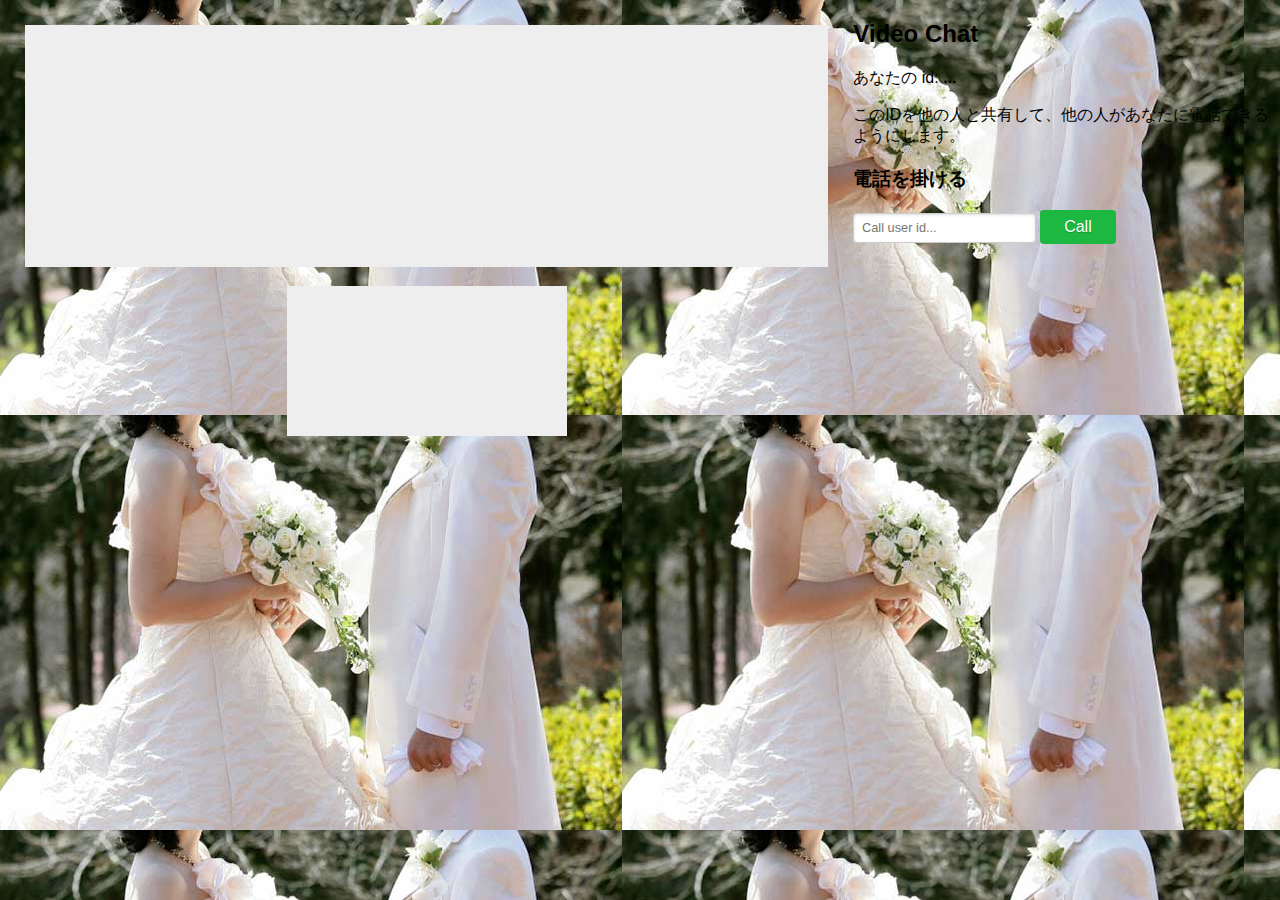
<file: ビデオチャット/index.html>
<!DOCTYPE html>
<html>
<head lang="ja">
    <meta http-equiv="Content-Type" content="text/html; charset=utf-8"/>
    <meta name="viewport" content="width=device-width,initial-scale=1.0">
    <title>ビデオチャット</title>
    <link rel="stylesheet" href="style.css">
</head>
<div class="pure-g">

    <!-- Video area -->
    <div class="pure-u-2-3" id="video-container">
        <video id="their-video" autoplay></video>
        <video id="my-video" muted="true" autoplay></video>
    </div>

    <!-- Steps -->
    <div class="pure-u-1-3">
        <h2>Video Chat</h2>

        <p>あなたの id: <span id="my-id">...</span></p>
        <p>このIDを他の人と共有して、他の人があなたに電話できるようにします。</p>
        <h3>電話を掛ける</h3>
        <form id="make-call" class="pure-form">
            <input type="text" placeholder="Call user id..." id="callto-id">
            <button href="#" class="pure-button pure-button-success" type="submit">Call</button>
        </form>
        <form id="end-call" class="pure-form">
            <p>Currently in call with <span id="their-id">...</span></p>
            <button href="#" class="pure-button pure-button-success" type="submit">End Call</button>
        </form>
    </div>
</div>
<script type="text/javascript" src="https://code.jquery.com/jquery-3.2.1.min.js"></script>
<script type="text/javascript" src="https://cdn.webrtc.ecl.ntt.com/skyway-latest.js"></script>
<script type="text/javascript" src="script.js"></script>
</html>
</file>
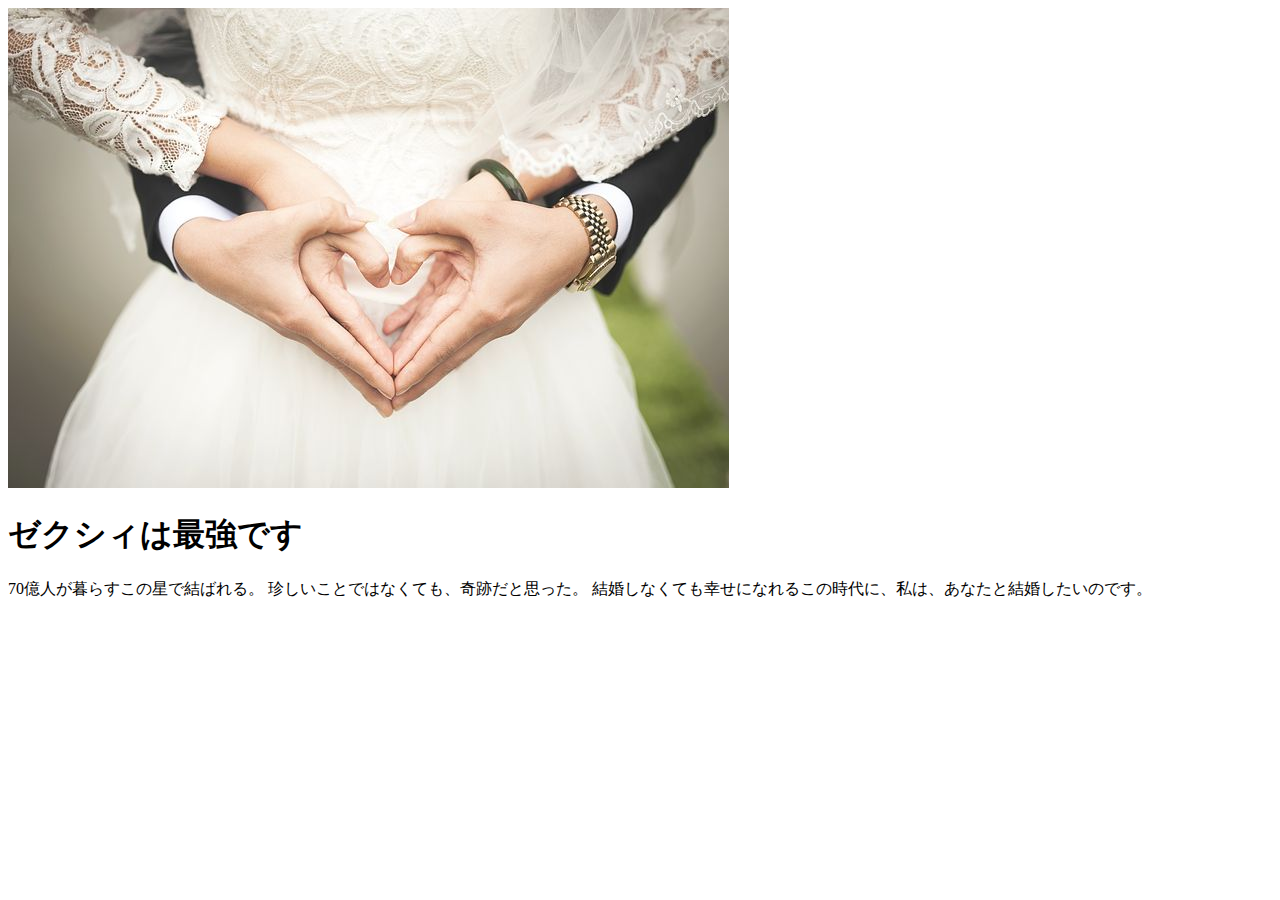
<file: コラム集/column.html>
<!DOCTYPE html>
<html>
    <head>
        <meta charset="UTF-8">
    </head>
    <body>
        <img src="../images/heart.jpg" alt=""> 
        <div style="float: left;">
        <h1>ゼクシィは最強です</h1>
        <p>70億人が暮らすこの星で結ばれる。

            珍しいことではなくても、奇跡だと思った。
            
            結婚しなくても幸せになれるこの時代に、私は、あなたと結婚したいのです。
        </p>
        </div>
    </body>

</html>
</file>
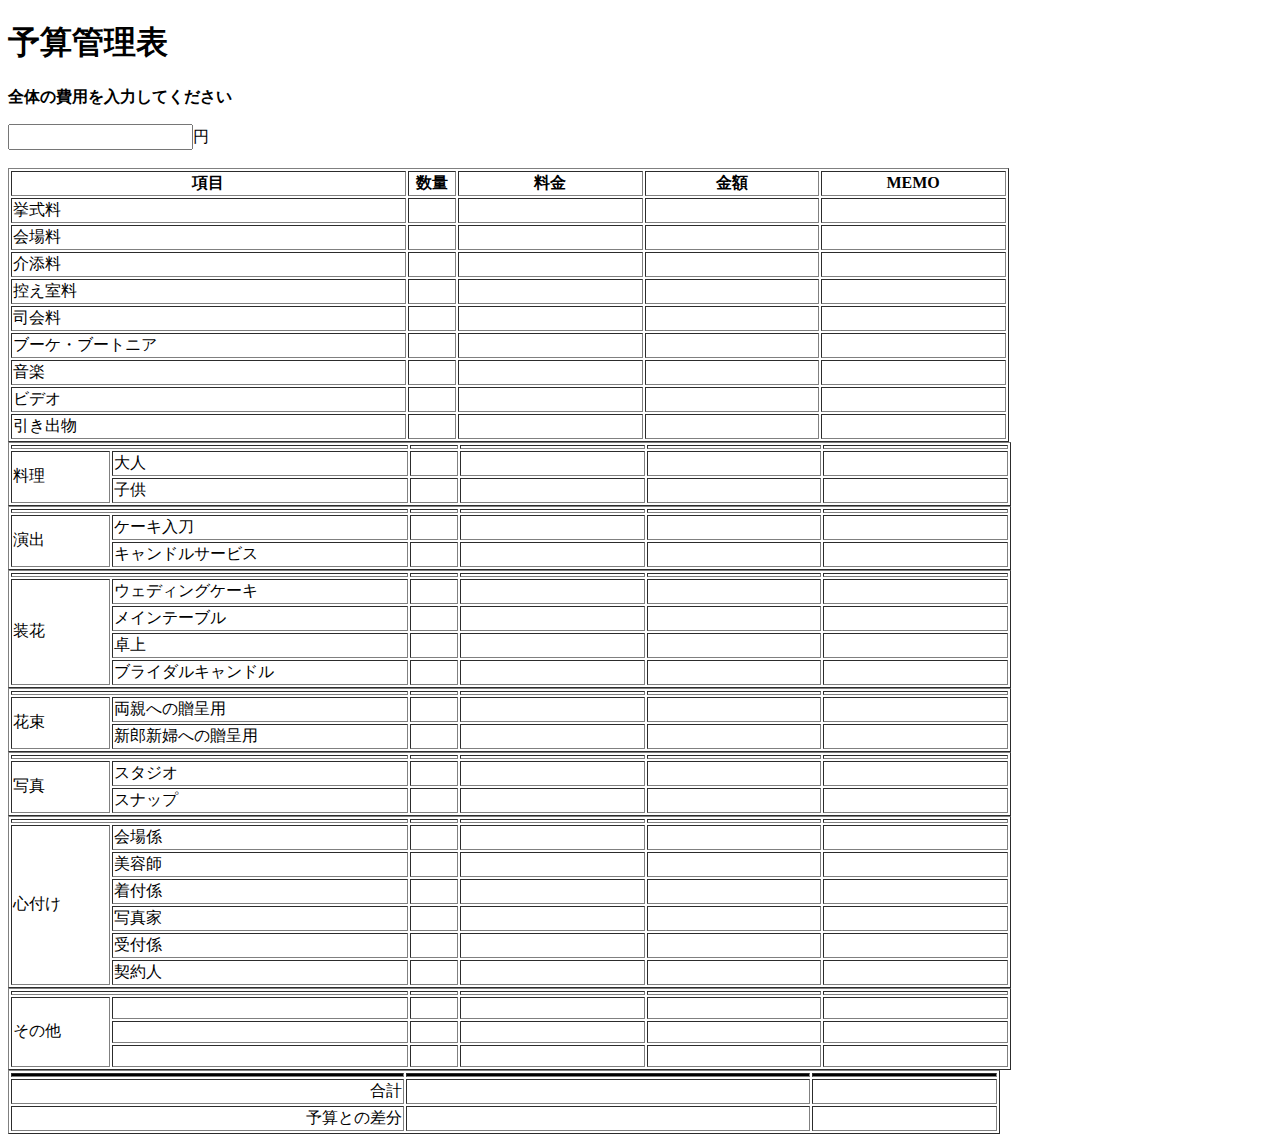
<file: 予算管理/main.html>
<!DOCTYPE html>
<html>
    <head>
        <meta charset="UTF-8">
        <link rel="stylesheet"href="css.css">
        <script src="main.js"></script>
    </head>
    <body>
        <h1>予算管理表</h1>
        <p><strong>全体の費用を入力してください</strong></p>
        <input type="text" style="height: 20px" id="cost">円<br><br>
        <table border="1"　width=100% class="table">
            <tr>
                <th width="40%">項目</th>
                <th>数量</th>
                <th>料金</th>
                <th class="price">金額</th>
                <th>MEMO</th>
            </tr>
            <tr>
                <td>挙式料</td>
                <td><input type="text" class="quan"></td>
                <td><input type="text" class="much"></td>
                <td class="price" class="price"></td>
                <td><input type="text" class="memo"></td>
            </tr>
            <tr>
                <td>会場料</td>
                <td><input type="text" class="quan" value=""></td>
                <td><input type="text" class="much" value=""></td>
                <td class="price" name="price" value=""></td>
                <td><input type="text" class="memo"></td>
            </tr>
            <tr>
                <td>介添料</td>
                <td><input type="text" class="quan" value=""></td>
                <td><input type="text" class="much" value=""></td>
                <td class="price" name="price" value=""></td>
                <td><input type="text" class="memo"></td>
            </tr>
            <tr>
                <td>控え室料</td>
                <td><input type="text" class="quan" value=""></td>
                <td><input type="text" class="much" value=""></td>
                <td class="price" name="price" value=""></td>
                <td><input type="text" class="memo"></td>
            </tr>
            <tr>
                <td>司会料</td>
                <td><input type="text" class="quan" value=""></td>
                <td><input type="text" class="much" value=""></td>
                <td class="price" name="price" value=""></td>
                <td><input type="text" class="memo"></td>
            </tr>
            <tr>
                <td>ブーケ・ブートニア</td>
                <td><input type="text" class="quan" value=""></td>
                <td><input type="text" class="much" value=""></td>
                <td class="price" name="price" value=""></td>
                <td><input type="text" class="memo"></td>
            </tr>
            <tr>
                <td>音楽</td>
                <td><input type="text" class="quan" value=""></td>
                <td><input type="text" class="much" value=""></td>
                <td class="price" name="price" value=""></td>
                <td><input type="text" class="memo"></td>
            </tr>
            <tr>
                <td>ビデオ</td>
                <td><input type="text" class="quan" value=""></td>
                <td><input type="text" class="much" value=""></td>
                <td class="price" name="price" value=""></td>
                <td><input type="text" class="memo"></td>
            </tr>
            <tr>
                <td>引き出物</td>
                <td><input type="text" class="quan" value=""></td>
                <td><input type="text" class="much" value=""></td>
                <td class="price" name="price" value=""></td>
                <td><input type="text" class="memo"></td>
            </tr>
        </table>
        <table border="1" class="table">
            <tr>
                <th colspan="2" width="40%"></th>
                <th></th>
                <th></th>
                <th></th>
                <th></th>
            </tr>
            <tr>     
                <td rowspan="2" class="row">料理</td>
                <td>大人</td>
                <td><input type="text" class="quan" value=""></td>
                <td><input type="text" class="much" value=""></td>
                <td class="price" name="price" value=""></td>
                <td><input type="text" class="memo"></td>
            </tr>       
            <tr>    
                <td>子供</td>
                <td><input type="text" class="quan" value=""></td>
                <td><input type="text" class="much" value=""></td>
                <td class="price" name="price" value=""></td>
                <td><input type="text" class="memo"></td>
            </tr>
        </table>
        <table border="1" class="table">
            <tr>
                <th colspan="2" width="40%"></th>
                <th></th>
                <th></th>
                <th></th>
                <th></th>
            </tr>
            <tr>        
                <td rowspan="2" class="row">演出</td>
                <td>ケーキ入刀</td>
                <td><input type="text" class="quan" value=""></td>
                <td><input type="text" class="much" value=""></td>
                <td class="price" name="price" value=""></td>
                <td><input type="text" class="memo"></td>
            </tr>       
            <tr>    
                <td>キャンドルサービス</td>
                <td><input type="text" class="quan" value=""></td>
                <td><input type="text" class="much" value=""></td>
                <td class="price" name="price" value=""></td>
                <td><input type="text" class="memo"></td>
            </tr>
        </table>
        <table border="1" class="table">
            <tr>
                <th colspan="2" width="40%"></th>
                <th></th>
                <th></th>
                <th></th>
                <th></th>
            </tr>
            <tr>        
                <td rowspan="4" class="row">装花</td>
                <td>ウェディングケーキ</td>
                <td><input type="text" class="quan" value=""></td>
                <td><input type="text" class="much" value=""></td>
                <td class="price" name="price" value=""></td>
                <td><input type="text" class="memo"></td>
            </tr>       
            <tr>    
                <td>メインテーブル</td>
                <td><input type="text" class="quan" value=""></td>
                <td><input type="text" class="much" value=""></td>
                <td class="price" name="price" value=""></td>
                <td><input type="text" class="memo"></td>
            </tr>
            <tr>    
                <td>卓上</td>
                <td><input type="text" class="quan" value=""></td>
                <td><input type="text" class="much" value=""></td>
                <td class="price" name="price" value=""></td>
                <td><input type="text" class="memo"></td>
            </tr>
            <tr>    
                <td>ブライダルキャンドル</td>
                <td><input type="text" class="quan" value=""></td>
                <td><input type="text" class="much" value=""></td>
                <td class="price" name="price" value=""></td>
                <td><input type="text" class="memo"></td>
            </tr>
        </table>
        <table border="1" class="table">
            <tr>
                <th colspan="2" width="40%"></th>
                <th></th>
                <th></th>
                <th></th>
                <th></th>
            </tr>
            <tr>        
                <td rowspan="2" class="row">花束</td>
                <td>両親への贈呈用</td>
                <td><input type="text" class="quan" value=""></td>
                <td><input type="text" class="much" value=""></td>
                <td class="price" name="price" value=""></td>
                <td><input type="text" class="memo"></td>
            </tr>       
            <tr>    
                <td>新郎新婦への贈呈用</td>
                <td><input type="text" class="quan" value=""></td>
                <td><input type="text" class="much" value=""></td>
                <td class="price" name="price" value=""></td>
                <td><input type="text" class="memo"></td>
            </tr>
            <table border="1" class="table">
                <tr>
                    <th colspan="2" width="40%"></th>
                    <th></th>
                    <th></th>
                    <th></th>
                    <th></th>
                </tr>
                <tr>        
                    <td rowspan="2" class="row">写真</td>
                    <td>スタジオ</td>
                    <td><input type="text" class="quan" value=""></td>
                    <td><input type="text" class="much" value=""></td>
                    <td class="price" name="price" value=""></td>
                    <td><input type="text" class="memo"></td>
                </tr>       
                <tr>    
                    <td>スナップ</td>
                    <td><input type="text" class="quan" value=""></td>
                    <td><input type="text" class="much" value=""></td>
                    <td class="price" name="price" value=""></td>
                    <td><input type="text" class="memo"></td>
                </tr>
            </table>
            <table border="1" class="table">
                <tr>
                    <th colspan="2" width="40%"></th>
                    <th></th>
                    <th></th>
                    <th></th>
                    <th></th>
                </tr>
                <tr>        
                    <td rowspan="6" class="row">心付け</td>
                    <td>会場係</td>
                    <td><input type="text" class="quan" value=""></td>
                    <td><input type="text" class="much" value=""></td>
                    <td class="price" name="price" value=""></td>
                    <td><input type="text" class="memo"></td>
                </tr>       
                <tr>    
                    <td>美容師</td>
                    <td><input type="text" class="quan" value=""></td>
                    <td><input type="text" class="much" value=""></td>
                    <td class="price" name="price" value=""></td>
                    <td><input type="text" class="memo"></td>
                </tr>
                <tr>    
                    <td>着付係</td>
                    <td><input type="text" class="quan" value=""></td>
                    <td><input type="text" class="much" value=""></td>
                    <td class="price" name="price" value=""></td>
                    <td><input type="text" class="memo"></td>
                </tr>
                <tr>    
                    <td>写真家</td>
                    <td><input type="text" class="quan" value=""></td>
                    <td><input type="text" class="much" value=""></td>
                    <td class="price" name="price" value=""></td>
                    <td><input type="text" class="memo"></td>
                </tr>
                <tr>    
                    <td>受付係</td>
                    <td><input type="text" class="quan" value=""></td>
                    <td><input type="text" class="much" value=""></td>
                    <td class="price" name="price" value=""></td>
                    <td><input type="text" class="memo"></td>
                </tr>
                <tr>    
                    <td>契約人</td>
                    <td><input type="text" class="quan" value=""></td>
                    <td><input type="text" class="much" value=""></td>
                    <td class="price" name="price" value=""></td>
                    <td><input type="text"class="memo"></td>
                </tr>
            </table>
            <table border="1" class="table">
                <tr>
                    <th colspan="2" width="40%"></th>
                    <th></th>
                    <th></th>
                    <th></th>
                    <th></th>
                </tr>
                <tr>        
                    <td rowspan="3" class="row">その他</td>
                    <td><input type="text" class="other"></td>
                    <td><input type="text" class="quan" value=""></td>
                    <td><input type="text" class="much" value=""></td>
                    <td class="price" name="price" value=""></td>
                    <td><input type="text" class="memo"></td>
                </tr>       
                <tr>    
                    <td><input type="text" class="other"></td>
                    <td><input type="text" class="quan" value=""></td>
                    <td><input type="text" class="much" value=""></td>
                    <td class="price" name="price" value=""></td>
                    <td><input type="text" class="memo"></td>
                </tr>
                <tr>    
                    <td><input type="text" class="other"></td>
                    <td><input type="text" class="quan" value=""></td>
                    <td><input type="text" class="much" value=""></td>
                    <td class="price" name="price" value=""></td>
                    <td><input type="text"class="memo"></td>
                </tr>
            </table>
            <table border="1">
                <tr>
                    <th width="40%" bgcolor="black"></th>
                    <th bgcolor="black"></th>
                    <th bgcolor="black"></th>
                </tr>
                <tr>
                    <td align="right">合計</td>
                    <td class="price" id="sum"align="right"></td>
                    <td><input type="text" class="memo"></td>
                </tr>
                <tr>
                    <td align="right">予算との差分</td>
                    <td id="diff" width="522px" align="right"></td>
                    <td><input type="text" class="memo"></td>
                </tr>
            </table>
    </body>
</html>
</file>
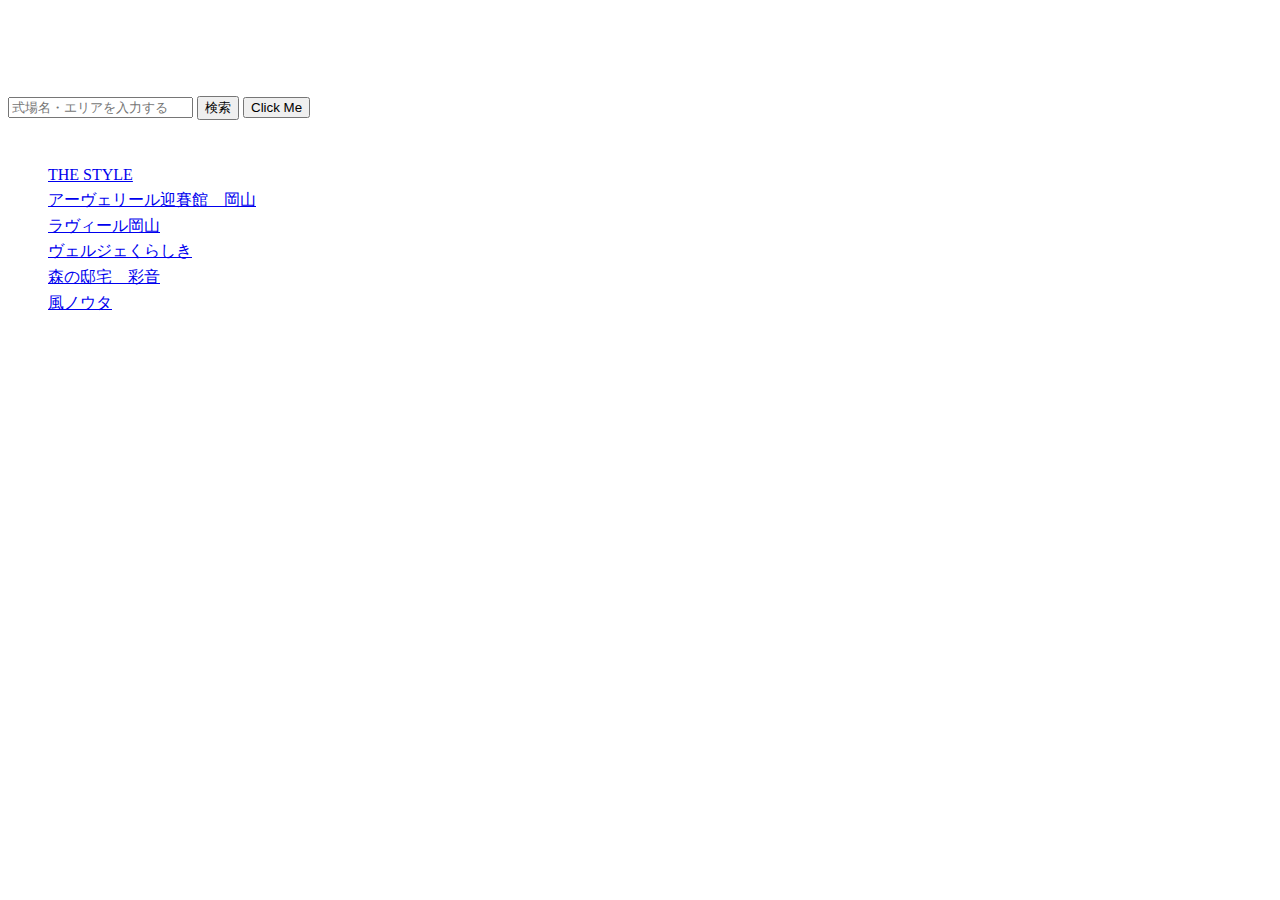
<file: 式場検索/ceremonySearch.html>
<!DOCTYPE html>
<html>
    <head>
        <title>式場検索</title>
        <script src="ceremonySearch.js"></script>
        <link href="ceremonySearch.css" rel="stylesheet">
    </head>
    <body>
        <h1>式場の名前を入力し、検索ボタンを押してください</h1>
        <input type="text" id="searchword" placeholder="式場名・エリアを入力する">
        <input type="button" value="検索" id="search" onclick="Search()" >
        <!-- <input type="button" value="エリアを選択" onclick='Jump("areaSearch.html")'> -->
        <button id="modalOpen" >Click Me</button>
        <ul id="ceremonylist">　
        </ul>





        
        <div id="easyModal" class="modal">
            <div class="modal-content">
                <div class="modal-header">
                    <h1>エリアを選択</h1>
                    <span class="modalClose">×</span>
                </div>
                <div class="modal-body">
                    <form>
                        <div id="pf">
                            <input type="radio" name="prefectures" value="0" onchange="pfCheck(this)">岡山
                            <input type="radio" name="prefectures" value="1" onchange="pfCheck(this)">広島
                            <input type="radio" name="prefectures" value="2" onchange="pfCheck(this)">山口
                            <input type="radio" name="prefectures" value="3" onchange="pfCheck(this)">鳥取
                            <input type="radio" name="prefectures" value="4" onchange="pfCheck(this)">島根
                        </div>
                        <div id="area">
                
                        </div>
                        <button >fdf</button>
                    </form>
                </div>
            </div>
        </div>
    </body>
</html>
</file>
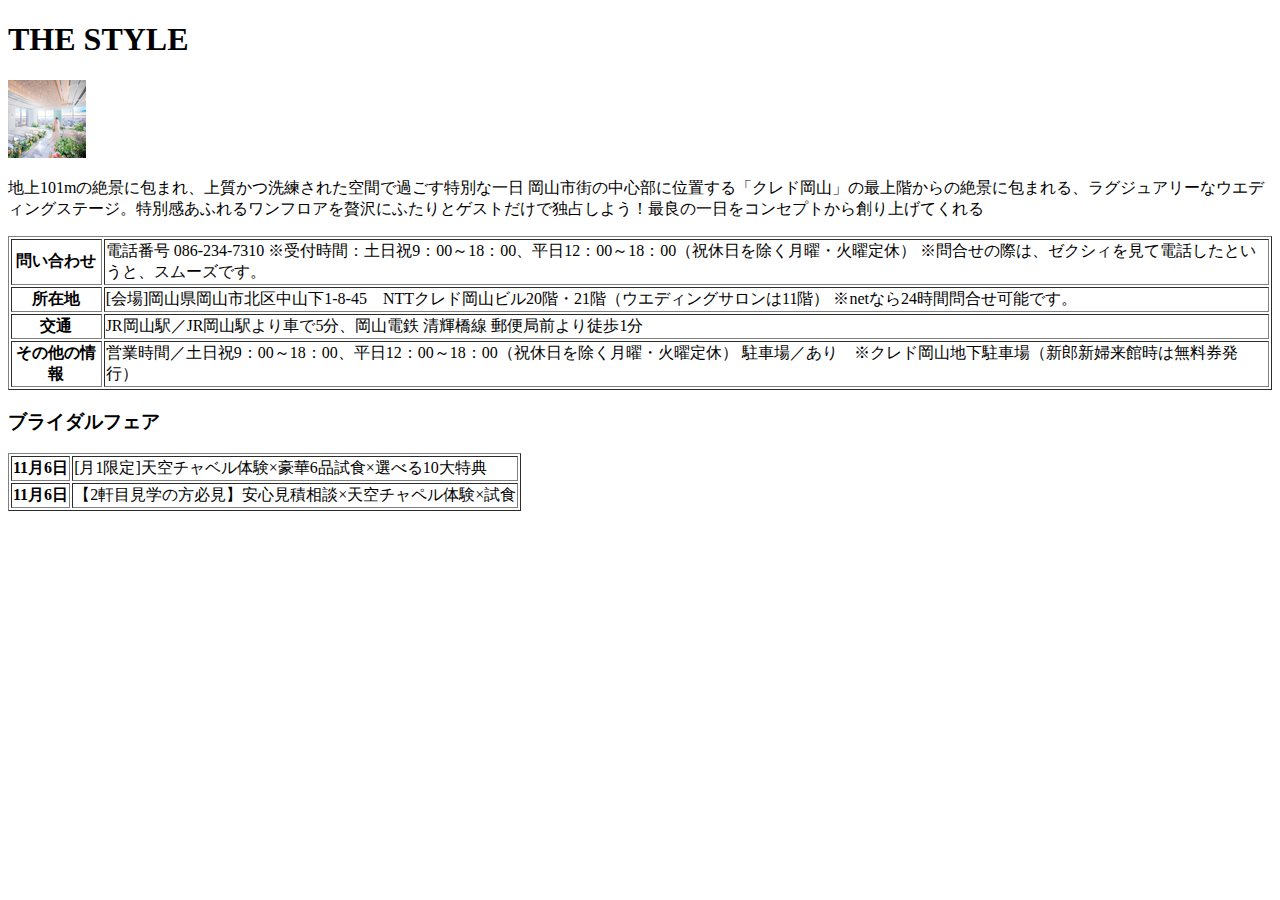
<file: 式場検索/thestyle.html>
<!DOCTYPE html>
<html>
    <head>
        <title>THE STYLE</title>
    </head>
    <body>
        <h1>THE STYLE</h1>
        <img src="thestyle.png">
        <p>地上101mの絶景に包まれ、上質かつ洗練された空間で過ごす特別な一日
            岡山市街の中心部に位置する「クレド岡山」の最上階からの絶景に包まれる、ラグジュアリーなウエディングステージ。特別感あふれるワンフロアを贅沢にふたりとゲストだけで独占しよう！最良の一日をコンセプトから創り上げてくれる
        </p>
        <table border="solid">
            <tr>
                <th>問い合わせ</th>
                <td>電話番号 086-234-7310
                    ※受付時間：土日祝9：00～18：00、平日12：00～18：00（祝休日を除く月曜・火曜定休）
                    ※問合せの際は、ゼクシィを見て電話したというと、スムーズです。
                </td>
            </tr>
            <tr>
                <th>所在地</th>
                <td>[会場]岡山県岡山市北区中山下1-8-45　NTTクレド岡山ビル20階・21階（ウエディングサロンは11階）
                    ※netなら24時間問合せ可能です。
                </td>
            </tr>
            <tr>
                <th>交通</th>
                <td>JR岡山駅／JR岡山駅より車で5分、岡山電鉄 清輝橋線 郵便局前より徒歩1分</td>
            </tr>
            <tr>
                <th>その他の情報</th>
                <td>営業時間／土日祝9：00～18：00、平日12：00～18：00（祝休日を除く月曜・火曜定休）
                    駐車場／あり　※クレド岡山地下駐車場（新郎新婦来館時は無料券発行）
                </td>
            </tr>
        </table>
        <h3>ブライダルフェア</h3>
        <table border="solid">
            <tr>
                <th>11月6日</th>
                <td>[月1限定]天空チャベル体験×豪華6品試食×選べる10大特典</td>
            </tr>
            <tr>
                <th>11月6日</th>
                <td>
                    【2軒目見学の方必見】安心見積相談×天空チャペル体験×試食
                </td>
            </tr>
        </table>

    </body>
</html>
</file>
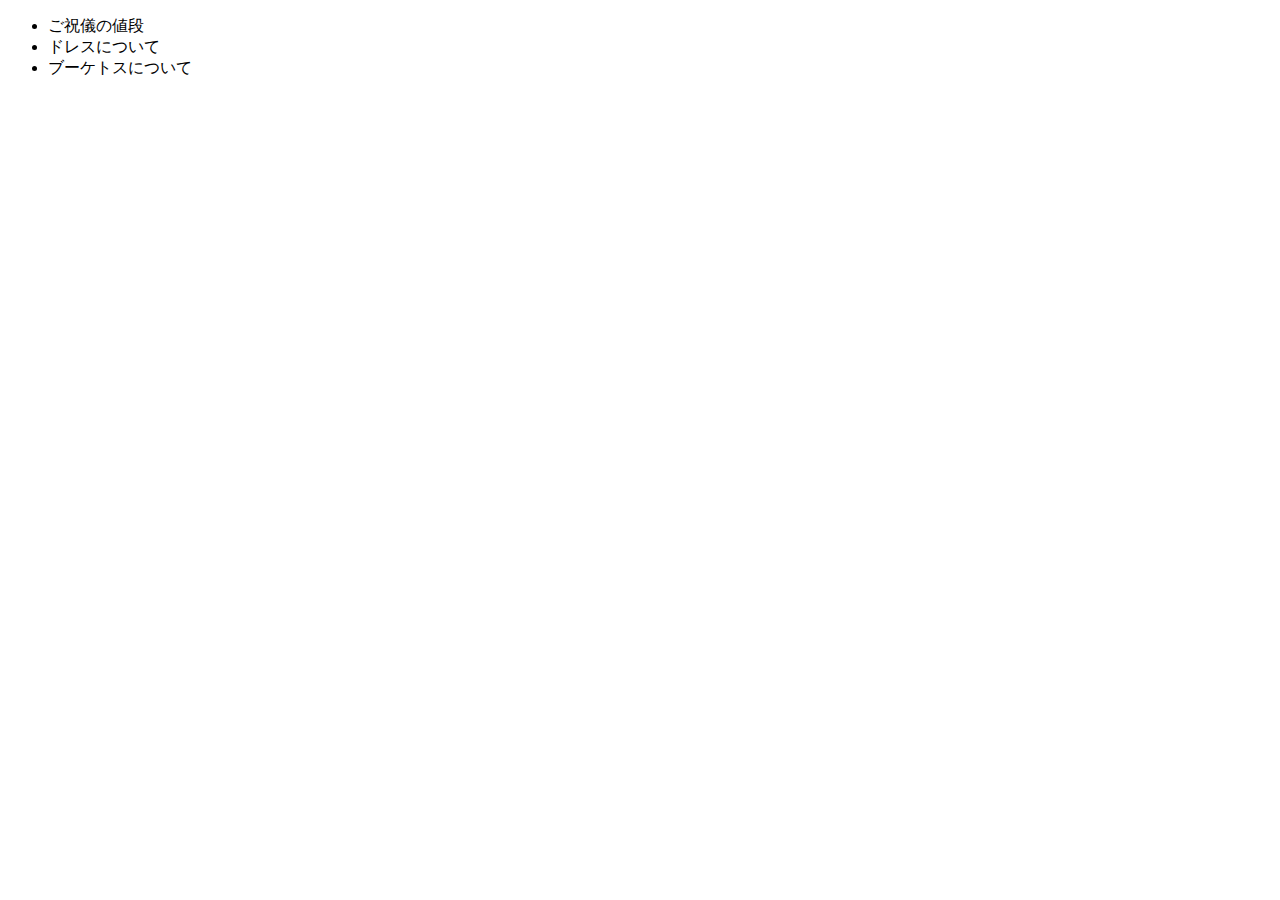
<file: 知識・マナー集/knowledge.html>
<!DOCTYPE html>
<html>
    <head>
        <title>結婚に関する知識集</title>
    </head>
    <body>
        <ul>
            <li>ご祝儀の値段</li>
            <li>ドレスについて</li>
            <li>ブーケトスについて</li>
        </ul>
    </body>
</html>
</file>
<file: 予算管理/css.css>
.price{
    width: 170px;
}
.row{
    width: 10%;
}
.other{
    width:98%;
    border-style:none;
}
.quan{
    width:40px;
    border-style:none;
}
.much{
    border-style:none;
}
.memo{
    border-style:none;
}
#sum{
    width:8px;

}
#diff{
    width: 400px;
}
.txt{
    width: 100%;
}
</file>
<file: 式場検索/ceremonySearch.css>
body {
    font-family: serif;
    font-size: 16px;
    line-height: 1.6;
    color: #fff;
  }
  
  .button {
    background: lightblue;
    color: #fff;
    padding: 0 2em;
    border: 0;
    width: 500px;
    height: 100px;
    font-size: 45px;
    border-radius: 5px;
    font-weight: 900;
    position: relative;
    left: 400px;
    top: 260px;
    font-family: serif;
  }
  
  .button:hover {
    background: lightcoral;
    cursor: pointer;
  }
  
  .modal {
    display: none;
    position: fixed;
    z-index: 1;
    left: 0;
    top: 0;
    height: 100%;
    width: 100%;
    overflow: auto;
    background-color: rgba(0,0,0,0.5);
  }
  
  .modal-content {
    background-color: #f4f4f4;
    margin: 20% auto;
    width: 50%;
    box-shadow: 0 5px 8px 0 rgba(0,0,0,0.2),0 7px 20px 0 rgba(0,0,0,0.17);
    animation-name: modalopen;
    animation-duration: 1s;
  }
  
  @keyframes modalopen {
    from {opacity: 0}
    to {opacity: 1}
  }
  
  .modal-header h1 {
    margin: 1rem 0;
  }
  
  .modal-header {
    background: lightblue;
    padding: 3px 15px;
    display: flex;
    justify-content: space-between;
  }
  
  .modalClose {
    font-size: 2rem;
  }
  
  .modalClose:hover {
    cursor: pointer;
  }
  
  .modal-body {
    padding: 10px 20px;
    color: black;
  }
</file>
<file: ビデオチャット/style.css>
/*!
Pure v0.3.0
Copyright 2013 Yahoo! Inc. All rights reserved.
Licensed under the BSD License.
https://github.com/yui/pure/blob/master/LICENSE.md
*/
/*!
normalize.css v1.1.2 | MIT License | git.io/normalize
Copyright (c) Nicolas Gallagher and Jonathan Neal
*/
/*! normalize.css v1.1.2 | MIT License | git.io/normalize */article,aside,details,figcaption,figure,footer,header,hgroup,main,nav,section,summary{display:block}audio,canvas,video{display:inline-block;*display:inline;*zoom:1}audio:not([controls]){display:none;height:0}[hidden]{display:none}html{font-size:100%;-ms-text-size-adjust:100%;-webkit-text-size-adjust:100%}html,button,input,select,textarea{font-family:sans-serif}body{margin:0}a:focus{outline:thin dotted}a:active,a:hover{outline:0}h1{font-size:2em;margin:.67em 0}h2{font-size:1.5em;margin:.83em 0}h3{font-size:1.17em;margin:1em 0}h4{font-size:1em;margin:1.33em 0}h5{font-size:.83em;margin:1.67em 0}h6{font-size:.67em;margin:2.33em 0}abbr[title]{border-bottom:1px dotted}b,strong{font-weight:700}blockquote{margin:1em 40px}dfn{font-style:italic}hr{-moz-box-sizing:content-box;box-sizing:content-box;height:0}mark{background:#ff0;color:#000}p,pre{margin:1em 0}code,kbd,pre,samp{font-family:monospace,serif;_font-family:'courier new',monospace;font-size:1em}pre{white-space:pre;white-space:pre-wrap;word-wrap:break-word}q{quotes:none}q:before,q:after{content:'';content:none}small{font-size:80%}sub,sup{font-size:75%;line-height:0;position:relative;vertical-align:baseline}sup{top:-.5em}sub{bottom:-.25em}dl,menu,ol,ul{margin:1em 0}dd{margin:0 0 0 40px}menu,ol,ul{padding:0 0 0 40px}nav ul,nav ol{list-style:none;list-style-image:none}img{border:0;-ms-interpolation-mode:bicubic}svg:not(:root){overflow:hidden}figure{margin:0}form{margin:0}fieldset{border:1px solid silver;margin:0 2px;padding:.35em .625em .75em}legend{border:0;padding:0;white-space:normal;*margin-left:-7px}button,input,select,textarea{font-size:100%;margin:0;vertical-align:baseline;*vertical-align:middle}button,input{line-height:normal}button,select{text-transform:none}button,html input[type=button],input[type=reset],input[type=submit]{-webkit-appearance:button;cursor:pointer;*overflow:visible}button[disabled],html input[disabled]{cursor:default}input[type=checkbox],input[type=radio]{box-sizing:border-box;padding:0;*height:13px;*width:13px}input[type=search]{-webkit-appearance:textfield;-moz-box-sizing:content-box;-webkit-box-sizing:content-box;box-sizing:content-box}input[type=search]::-webkit-search-cancel-button,input[type=search]::-webkit-search-decoration{-webkit-appearance:none}button::-moz-focus-inner,input::-moz-focus-inner{border:0;padding:0}textarea{overflow:auto;vertical-align:top}table{border-collapse:collapse;border-spacing:0}.pure-button{display:inline-block;*display:inline;zoom:1;line-height:normal;white-space:nowrap;vertical-align:baseline;text-align:center;cursor:pointer;-webkit-user-drag:none;-webkit-user-select:none;-moz-user-select:none;-ms-user-select:none;user-select:none}.pure-button::-moz-focus-inner{padding:0;border:0}.pure-button{font-size:100%;*font-size:90%;*overflow:visible;padding:.5em 1.5em;color:#444;color:rgba(0,0,0,.8);*color:#444;border:1px solid #999;border:0 rgba(0,0,0,0);background-color:#E6E6E6;text-decoration:none;border-radius:2px;-webkit-transition:.1s linear -webkit-box-shadow;-moz-transition:.1s linear -moz-box-shadow;-ms-transition:.1s linear box-shadow;-o-transition:.1s linear box-shadow;transition:.1s linear box-shadow}.pure-button-hover,.pure-button:hover,.pure-button:focus{filter:progid:DXImageTransform.Microsoft.gradient(startColorstr='#00000000', endColorstr='#1a000000', GradientType=0);background-image:-webkit-gradient(linear,0 0,0 100%,from(transparent),color-stop(40%,rgba(0,0,0,.05)),to(rgba(0,0,0,.1)));background-image:-webkit-linear-gradient(transparent,rgba(0,0,0,.05) 40%,rgba(0,0,0,.1));background-image:-moz-linear-gradient(top,rgba(0,0,0,.05) 0,rgba(0,0,0,.1));background-image:-ms-linear-gradient(transparent,rgba(0,0,0,.05) 40%,rgba(0,0,0,.1));background-image:-o-linear-gradient(transparent,rgba(0,0,0,.05) 40%,rgba(0,0,0,.1));background-image:linear-gradient(transparent,rgba(0,0,0,.05) 40%,rgba(0,0,0,.1))}.pure-button:focus{outline:0}.pure-button-active,.pure-button:active{box-shadow:0 0 0 1px rgba(0,0,0,.15) inset,0 0 6px rgba(0,0,0,.2) inset}.pure-button[disabled],.pure-button-disabled,.pure-button-disabled:hover,.pure-button-disabled:focus,.pure-button-disabled:active{border:0;background-image:none;filter:progid:DXImageTransform.Microsoft.gradient(enabled=false);filter:alpha(opacity=40);-khtml-opacity:.4;-moz-opacity:.4;opacity:.4;cursor:not-allowed;box-shadow:none}.pure-button-hidden{display:none}.pure-button::-moz-focus-inner{padding:0;border:0}.pure-button-primary,.pure-button-selected,a.pure-button-primary,a.pure-button-selected{background-color:#0078e7;color:#fff}.pure-form input[type=text],.pure-form input[type=password],.pure-form input[type=email],.pure-form input[type=url],.pure-form input[type=date],.pure-form input[type=month],.pure-form input[type=time],.pure-form input[type=datetime],.pure-form input[type=datetime-local],.pure-form input[type=week],.pure-form input[type=number],.pure-form input[type=search],.pure-form input[type=tel],.pure-form input[type=color],.pure-form select,.pure-form textarea{padding:.5em .6em;display:inline-block;border:1px solid #ccc;font-size:.8em;box-shadow:inset 0 1px 3px #ddd;border-radius:4px;-webkit-transition:.3s linear border;-moz-transition:.3s linear border;-ms-transition:.3s linear border;-o-transition:.3s linear border;transition:.3s linear border;-webkit-box-sizing:border-box;-moz-box-sizing:border-box;box-sizing:border-box}.pure-form input[type=text]:focus,.pure-form input[type=password]:focus,.pure-form input[type=email]:focus,.pure-form input[type=url]:focus,.pure-form input[type=date]:focus,.pure-form input[type=month]:focus,.pure-form input[type=time]:focus,.pure-form input[type=datetime]:focus,.pure-form input[type=datetime-local]:focus,.pure-form input[type=week]:focus,.pure-form input[type=number]:focus,.pure-form input[type=search]:focus,.pure-form input[type=tel]:focus,.pure-form input[type=color]:focus,.pure-form select:focus,.pure-form textarea:focus{outline:0;outline:thin dotted \9;border-color:#129FEA}.pure-form input[type=file]:focus,.pure-form input[type=radio]:focus,.pure-form input[type=checkbox]:focus{outline:thin dotted #333;outline:1px auto #129FEA}.pure-form .pure-checkbox,.pure-form .pure-radio{margin:.5em 0;display:block}.pure-form input[type=text][disabled],.pure-form input[type=password][disabled],.pure-form input[type=email][disabled],.pure-form input[type=url][disabled],.pure-form input[type=date][disabled],.pure-form input[type=month][disabled],.pure-form input[type=time][disabled],.pure-form input[type=datetime][disabled],.pure-form input[type=datetime-local][disabled],.pure-form input[type=week][disabled],.pure-form input[type=number][disabled],.pure-form input[type=search][disabled],.pure-form input[type=tel][disabled],.pure-form input[type=color][disabled],.pure-form select[disabled],.pure-form textarea[disabled]{cursor:not-allowed;background-color:#eaeded;color:#cad2d3}.pure-form input[readonly],.pure-form select[readonly],.pure-form textarea[readonly]{background:#eee;color:#777;border-color:#ccc}.pure-form input:focus:invalid,.pure-form textarea:focus:invalid,.pure-form select:focus:invalid{color:#b94a48;border:1px solid #ee5f5b}.pure-form input:focus:invalid:focus,.pure-form textarea:focus:invalid:focus,.pure-form select:focus:invalid:focus{border-color:#e9322d}.pure-form input[type=file]:focus:invalid:focus,.pure-form input[type=radio]:focus:invalid:focus,.pure-form input[type=checkbox]:focus:invalid:focus{outline-color:#e9322d}.pure-form select{border:1px solid #ccc;background-color:#fff}.pure-form select[multiple]{height:auto}.pure-form label{margin:.5em 0 .2em;font-size:90%}.pure-form fieldset{margin:0;padding:.35em 0 .75em;border:0}.pure-form legend{display:block;width:100%;padding:.3em 0;margin-bottom:.3em;font-size:125%;color:#333;border-bottom:1px solid #e5e5e5}.pure-form-stacked input[type=text],.pure-form-stacked input[type=password],.pure-form-stacked input[type=email],.pure-form-stacked input[type=url],.pure-form-stacked input[type=date],.pure-form-stacked input[type=month],.pure-form-stacked input[type=time],.pure-form-stacked input[type=datetime],.pure-form-stacked input[type=datetime-local],.pure-form-stacked input[type=week],.pure-form-stacked input[type=number],.pure-form-stacked input[type=search],.pure-form-stacked input[type=tel],.pure-form-stacked input[type=color],.pure-form-stacked select,.pure-form-stacked label,.pure-form-stacked textarea{display:block;margin:.25em 0}.pure-form-aligned input,.pure-form-aligned textarea,.pure-form-aligned select,.pure-form-aligned .pure-help-inline,.pure-form-message-inline{display:inline-block;*display:inline;*zoom:1;vertical-align:middle}.pure-form-aligned .pure-control-group{margin-bottom:.5em}.pure-form-aligned .pure-control-group label{text-align:right;display:inline-block;vertical-align:middle;width:10em;margin:0 1em 0 0}.pure-form-aligned .pure-controls{margin:1.5em 0 0 10em}.pure-form input.pure-input-rounded,.pure-form .pure-input-rounded{border-radius:2em;padding:.5em 1em}.pure-form .pure-group fieldset{margin-bottom:10px}.pure-form .pure-group input{display:block;padding:10px;margin:0;border-radius:0;position:relative;top:-1px}.pure-form .pure-group input:focus{z-index:2}.pure-form .pure-group input:first-child{top:1px;border-radius:4px 4px 0 0}.pure-form .pure-group input:last-child{top:-2px;border-radius:0 0 4px 4px}.pure-form .pure-group button{margin:.35em 0}.pure-form .pure-input-1{width:100%}.pure-form .pure-input-2-3{width:66%}.pure-form .pure-input-1-2{width:50%}.pure-form .pure-input-1-3{width:33%}.pure-form .pure-input-1-4{width:25%}.pure-form .pure-help-inline,.pure-form-message-inline{display:inline-block;padding-left:.3em;color:#666;vertical-align:middle;font-size:90%}.pure-form-message{display:block;color:#666;font-size:90%}.pure-g{letter-spacing:-.31em;*letter-spacing:normal;*word-spacing:-.43em;text-rendering:optimizespeed;font-family:FreeSans,Arimo,"Droid Sans",Helvetica,Arial,sans-serif;display:-webkit-flex;-webkit-flex-flow:row wrap;display:-ms-flexbox;-ms-flex-flow:row wrap}.opera-only :-o-prefocus,.pure-g{word-spacing:-.43em}.pure-u{display:inline-block;*display:inline;zoom:1;letter-spacing:normal;word-spacing:normal;vertical-align:top;text-rendering:auto}.pure-g [class *="pure-u"]{font-family:sans-serif}.pure-u-1,.pure-u-1-2,.pure-u-1-3,.pure-u-2-3,.pure-u-1-4,.pure-u-3-4,.pure-u-1-5,.pure-u-2-5,.pure-u-3-5,.pure-u-4-5,.pure-u-1-6,.pure-u-5-6,.pure-u-1-8,.pure-u-3-8,.pure-u-5-8,.pure-u-7-8,.pure-u-1-12,.pure-u-5-12,.pure-u-7-12,.pure-u-11-12,.pure-u-1-24,.pure-u-5-24,.pure-u-7-24,.pure-u-11-24,.pure-u-13-24,.pure-u-17-24,.pure-u-19-24,.pure-u-23-24{display:inline-block;*display:inline;zoom:1;letter-spacing:normal;word-spacing:normal;vertical-align:top;text-rendering:auto}.pure-u-1{width:100%}.pure-u-1-2{width:50%;*width:49.969%}.pure-u-1-3{width:33.3333%;*width:33.3023%}.pure-u-2-3{width:66.6667%;*width:66.6357%}.pure-u-1-4{width:25%;*width:24.969%}.pure-u-3-4{width:75%;*width:74.969%}.pure-u-1-5{width:20%;*width:19.969%}.pure-u-2-5{width:40%;*width:39.969%}.pure-u-3-5{width:60%;*width:59.969%}.pure-u-4-5{width:80%;*width:79.969%}.pure-u-1-6{width:16.6667%;*width:16.6357%}.pure-u-5-6{width:83.3333%;*width:83.3023%}.pure-u-1-8{width:12.5%;*width:12.469%}.pure-u-3-8{width:37.5%;*width:37.469%}.pure-u-5-8{width:62.5%;*width:62.469%}.pure-u-7-8{width:87.5%;*width:87.469%}.pure-u-1-12{width:8.3333%;*width:8.3023%}.pure-u-5-12{width:41.6667%;*width:41.6357%}.pure-u-7-12{width:58.3333%;*width:58.3023%}.pure-u-11-12{width:91.6667%;*width:91.6357%}.pure-u-1-24{width:4.1667%;*width:4.1357%}.pure-u-5-24{width:20.8333%;*width:20.8023%}.pure-u-7-24{width:29.1667%;*width:29.1357%}.pure-u-11-24{width:45.8333%;*width:45.8023%}.pure-u-13-24{width:54.1667%;*width:54.1357%}.pure-u-17-24{width:70.8333%;*width:70.8023%}.pure-u-19-24{width:79.1667%;*width:79.1357%}.pure-u-23-24{width:95.8333%;*width:95.8023%}.pure-menu ul{position:absolute;visibility:hidden}.pure-menu.pure-menu-open{visibility:visible;z-index:2;width:100%}.pure-menu ul{left:-10000px;list-style:none;margin:0;padding:0;top:-10000px;z-index:1}.pure-menu>ul{position:relative}.pure-menu-open>ul{left:0;top:0;visibility:visible}.pure-menu-open>ul:focus{outline:0}.pure-menu li{position:relative}.pure-menu a,.pure-menu .pure-menu-heading{display:block;color:inherit;line-height:1.5em;padding:5px 20px;text-decoration:none;white-space:nowrap}.pure-menu.pure-menu-horizontal>.pure-menu-heading{display:inline-block;*display:inline;zoom:1;margin:0;vertical-align:middle}.pure-menu.pure-menu-horizontal>ul{display:inline-block;*display:inline;zoom:1;vertical-align:middle;height:2.4em}.pure-menu li a{padding:5px 20px}.pure-menu-can-have-children>.pure-menu-label:after{content:'\25B8';float:right;font-family:'Lucida Grande','Lucida Sans Unicode','DejaVu Sans',sans-serif;margin-right:-20px;margin-top:-1px}.pure-menu-can-have-children>.pure-menu-label{padding-right:30px}.pure-menu-separator{background-color:#dfdfdf;display:block;height:1px;font-size:0;margin:7px 2px;overflow:hidden}.pure-menu-hidden{display:none}.pure-menu-fixed{position:fixed;top:0;left:0;width:100%}.pure-menu-horizontal li{display:inline-block;*display:inline;zoom:1;vertical-align:middle}.pure-menu-horizontal li li{display:block}.pure-menu-horizontal>.pure-menu-children>.pure-menu-can-have-children>.pure-menu-label:after{content:"\25BE"}.pure-menu-horizontal>.pure-menu-children>.pure-menu-can-have-children>.pure-menu-label{padding-right:30px}.pure-menu-horizontal li.pure-menu-separator{height:50%;width:1px;margin:0 7px}.pure-menu-horizontal li li.pure-menu-separator{height:1px;width:auto;margin:7px 2px}.pure-menu.pure-menu-open,.pure-menu.pure-menu-horizontal li .pure-menu-children{background:#fff;border:1px solid #b7b7b7}.pure-menu.pure-menu-horizontal,.pure-menu.pure-menu-horizontal .pure-menu-heading{border:0}.pure-menu a{border:1px solid transparent;border-left:0;border-right:0}.pure-menu a,.pure-menu .pure-menu-can-have-children>li:after{color:#777}.pure-menu .pure-menu-can-have-children>li:hover:after{color:#fff}.pure-menu .pure-menu-open{background:#dedede}.pure-menu li a:hover,.pure-menu li a:focus{background:#eee}.pure-menu li.pure-menu-disabled a:hover,.pure-menu li.pure-menu-disabled a:focus{background:#fff;color:#bfbfbf}.pure-menu .pure-menu-disabled>a{background-image:none;border-color:transparent;cursor:default}.pure-menu .pure-menu-disabled>a,.pure-menu .pure-menu-can-have-children.pure-menu-disabled>a:after{color:#bfbfbf}.pure-menu .pure-menu-heading{color:#565d64;text-transform:uppercase;font-size:90%;margin-top:.5em;border-bottom-width:1px;border-bottom-style:solid;border-bottom-color:#dfdfdf}.pure-menu .pure-menu-selected a{color:#000}.pure-menu.pure-menu-open.pure-menu-fixed{border:0;border-bottom:1px solid #b7b7b7}.pure-paginator{letter-spacing:-.31em;*letter-spacing:normal;*word-spacing:-.43em;text-rendering:optimizespeed;list-style:none;margin:0;padding:0}.opera-only :-o-prefocus,.pure-paginator{word-spacing:-.43em}.pure-paginator li{display:inline-block;*display:inline;zoom:1;letter-spacing:normal;word-spacing:normal;vertical-align:top;text-rendering:auto}.pure-paginator .pure-button{border-radius:0;padding:.8em 1.4em;vertical-align:top;height:1.1em}.pure-paginator .pure-button:focus,.pure-paginator .pure-button:active{outline-style:none}.pure-paginator .prev,.pure-paginator .next{color:#C0C1C3;text-shadow:0 -1px 0 rgba(0,0,0,.45)}.pure-paginator .prev{border-radius:2px 0 0 2px}.pure-paginator .next{border-radius:0 2px 2px 0}.pure-table{border-collapse:collapse;border-spacing:0;empty-cells:show;border:1px solid #cbcbcb}.pure-table caption{color:#000;font:italic 85%/1 arial,sans-serif;padding:1em 0;text-align:center}.pure-table td,.pure-table th{border-left:1px solid #cbcbcb;border-width:0 0 0 1px;font-size:inherit;margin:0;overflow:visible;padding:6px 12px}.pure-table td:first-child,.pure-table th:first-child{border-left-width:0}.pure-table thead{background:#e0e0e0;color:#000;text-align:left;vertical-align:bottom}.pure-table td{background-color:transparent}.pure-table-odd td{background-color:#f2f2f2}.pure-table-striped tr:nth-child(2n-1) td{background-color:#f2f2f2}.pure-table-bordered td{border-bottom:1px solid #cbcbcb}.pure-table-bordered tbody>tr:last-child td,.pure-table-horizontal tbody>tr:last-child td{border-bottom-width:0}.pure-table-horizontal td,.pure-table-horizontal th{border-width:0 0 1px;border-bottom:1px solid #cbcbcb}.pure-table-horizontal tbody>tr:last-child td{border-bottom-width:0}
.pure-button-success,
.pure-button-error,
.pure-button-warning,
.pure-button-secondary {
    color: white;
    border-radius: 4px;
    text-shadow: 0 1px 1px rgba(0, 0, 0, 0.2);
}
.pure-button-success {
    background: rgb(28, 184, 65); /* this is a green */
}
.pure-button-error {
    background: rgb(202, 60, 60); /* this is a maroon */
}
.pure-button-warning {
    background: rgb(223, 117, 20); /* this is an orange */
}
.pure-button-secondary {
    background: rgb(66, 184, 221); /* this is a light blue */
}





*, *:before, *:after {
    -moz-box-sizing: border-box; -webkit-box-sizing: border-box; box-sizing: border-box;
}
body{
    background-image: url("HB.jpg");
}
@media screen and (min-width: 481px){ 
#my-video {
    margin-top: 15px;
    width: 280px;
    height: auto;
    background-color: #eee;
}

#their-video {
    width: 100%;
    height: 75%;
    max-height: 480px;
    background-color: #eee;
}

#video-container {
    padding: 25px;
    text-align: center;
}

#end-call {
    display: none;
}

#my-id {
    font-weight: bold;
}
}
@media screen and (max-width: 480px){
    .pure-u-1-3{
        float:none;
        height: 75%;
    }
 }
</file>
